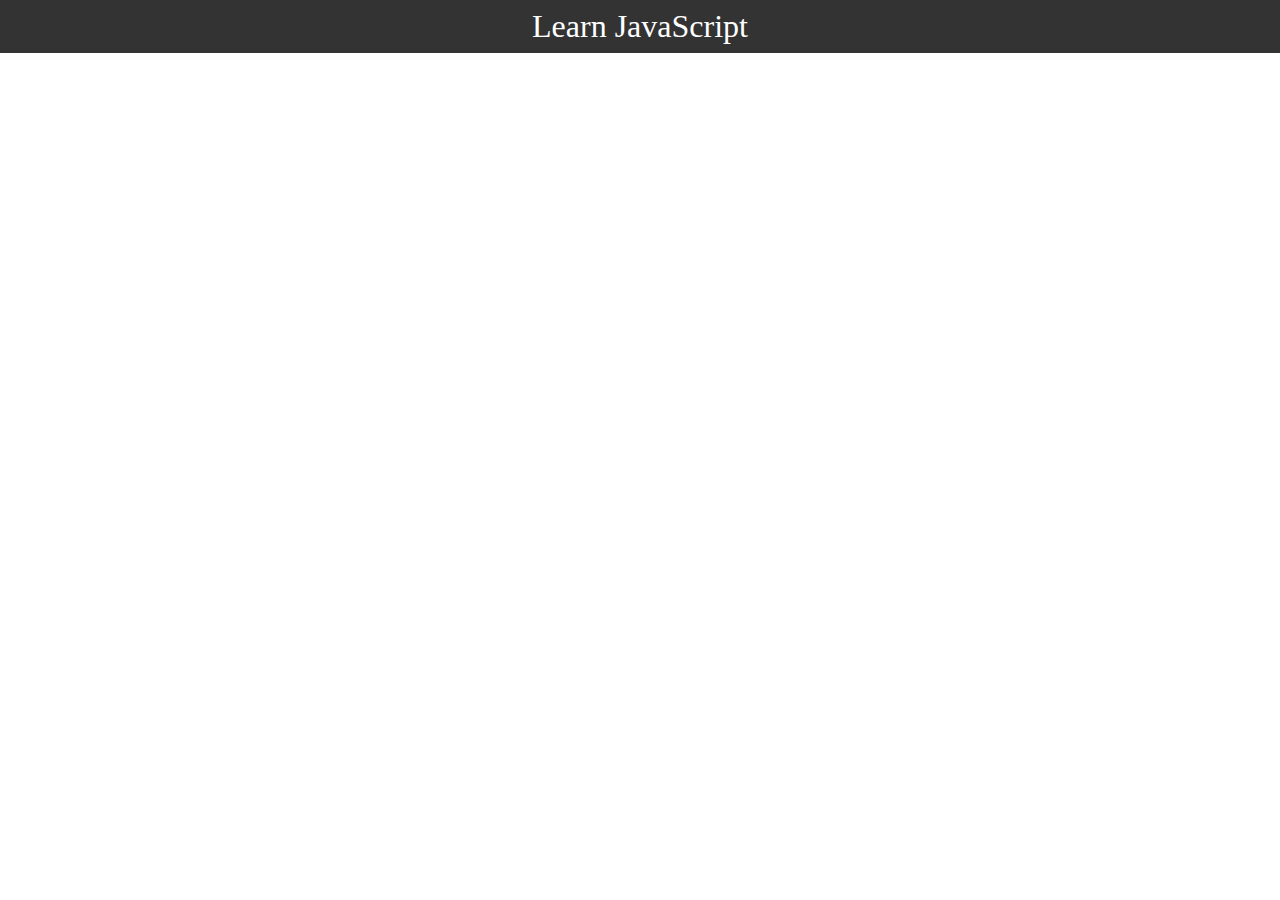
<file: index.html>
<!DOCTYPE html>
<html lang="en">
  <head>
    <meta charset="UTF-8" />
    <meta name="viewport" content="width=device-width, initial-scale=1.0" />
    <link rel="stylesheet" href="style.css" />
    <title>Document</title>
  </head>
  <body>
    <a href="indexLearn.html" target="_blank" class="learn__container"
      >Learn JavaScript</a
    >

    <script src="./main.js"></script>
  </body>
</html>
</file>
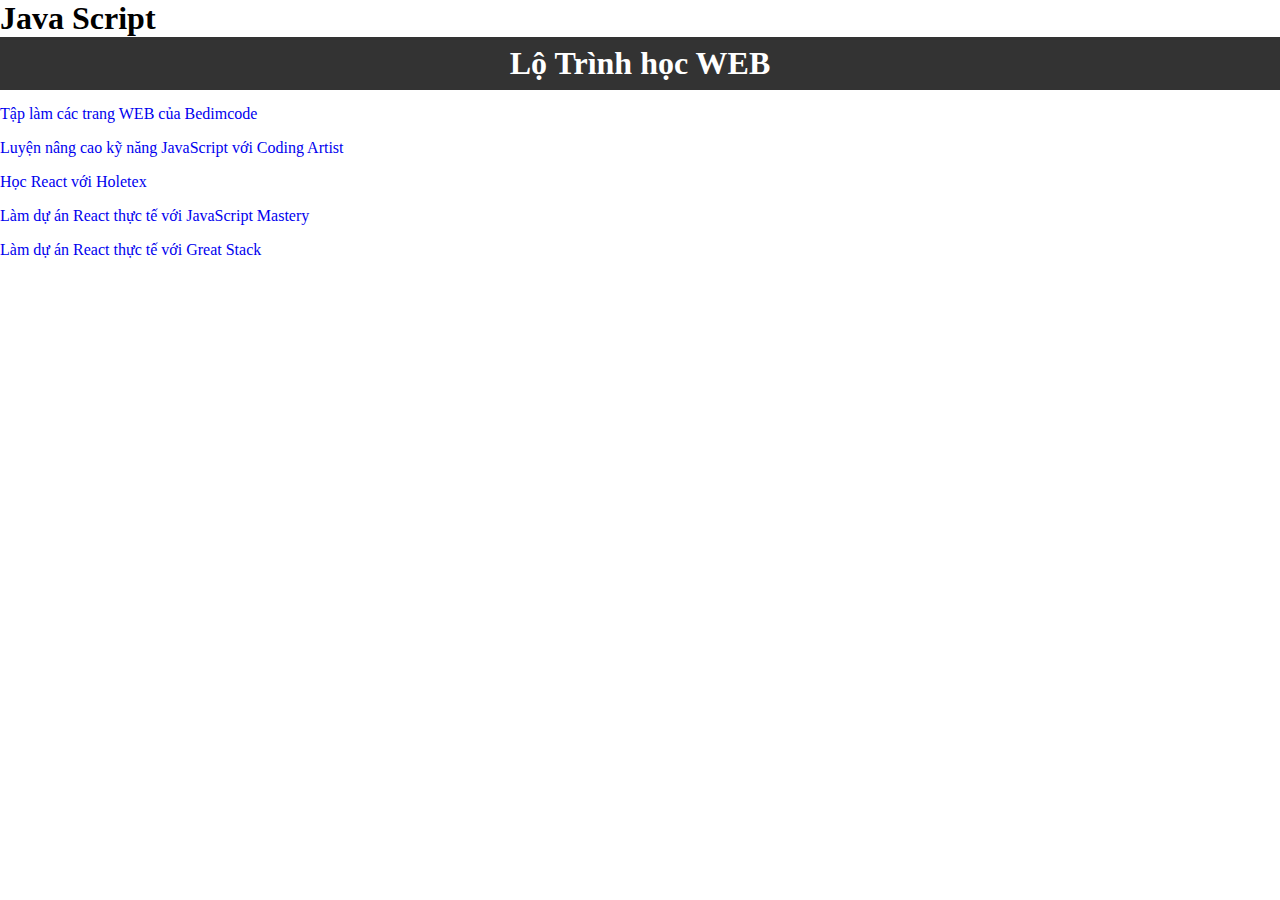
<file: indexLearn.html>
<!DOCTYPE html>
<html lang="en">
<head>
    <meta charset="UTF-8">
    <meta name="viewport" content="width=device-width, initial-scale=1.0">
    <link rel="stylesheet" href="style.css">
    <title>Document</title>
</head>
<body>
    <h1 class="learnJs">Java Script</h1>
    <h3 class="javabasic">Lộ Trình học WEB</h3>
    <ul class="learn__lists">
        <li class="learn__list">
            <a href="https://www.youtube.com/watch?v=0SJE9dYdpps&list=PL_-VfJajZj0VgpFpEVFzS5Z-lkXtBe-x5" target="_blank" class="code">Học JavaScript Từ Cơ bản của F8</a>
        </li>
        <li class="learn__list">
            <a href="https://www.youtube.com/watch?v=np3L1lb-Uvs&list=PLImJ3umGjxdD3ov2lwg0SM5rxz5v9FjOf" target="_blank" class="code">Luyện tập HTML - CSS với CodingLab</a>
        </li>
        <li class="learn__list">
            <a href="https://www.youtube.com/@Bedimcode/playlists" target="_blank" class="code">Tập làm các trang WEB của Bedimcode</a>
        </li>
        <li class="learn__list">
            <a href="https://www.youtube.com/watch?v=rxRHuk0f3gE&list=PLNCevxogE3fgy0pAzVccadWKaQp9iHspz&index=20" target="_blank" class="code">Luyện nâng cao kỹ năng JavaScript với Coding Artist</a>
        </li>
        <li class="learn__list">
            <a href="https://www.youtube.com/@holetex/playlists" target="_blank" class="code">Học React với Holetex</a>
        </li>
        <li class="learn__list">
            <a href="https://www.youtube.com/playlist?list=PL6QREj8te1P6wX9m5KnicnDVEucbOPsqR" target="_blank" class="code">Làm dự án React thực tế với JavaScript Mastery</a>
        </li>

        <li class="learn__list">
            <a href="https://www.youtube.com/watch?v=0yboGn8errU&list=PLjwm_8O3suyMMs7kfDD-p-yIhlmEgJkDj" target="_blank" class="code">Làm dự án React thực tế với Great Stack</a>
        </li>
    </ul>
</body>
    
</html>
</file>
<file: style.css>
*{
    margin: 0;
    padding: 0;
    box-sizing: border-box;
}
.learn__lists{
    display: grid;
    row-gap: 1rem;

}
.learn__list{
    color: hsl(200, 80%, 30%);

}
.code{
    text-decoration: none;
}

.learn__container,
.javabasic{
    position: fixed;
    width: 100%;
    font-size: 2rem;
    text-decoration: none;
    background-color: #333;
    color: #fff;
    text-align: center;
    padding: 0.5rem 0;
}
</file>
